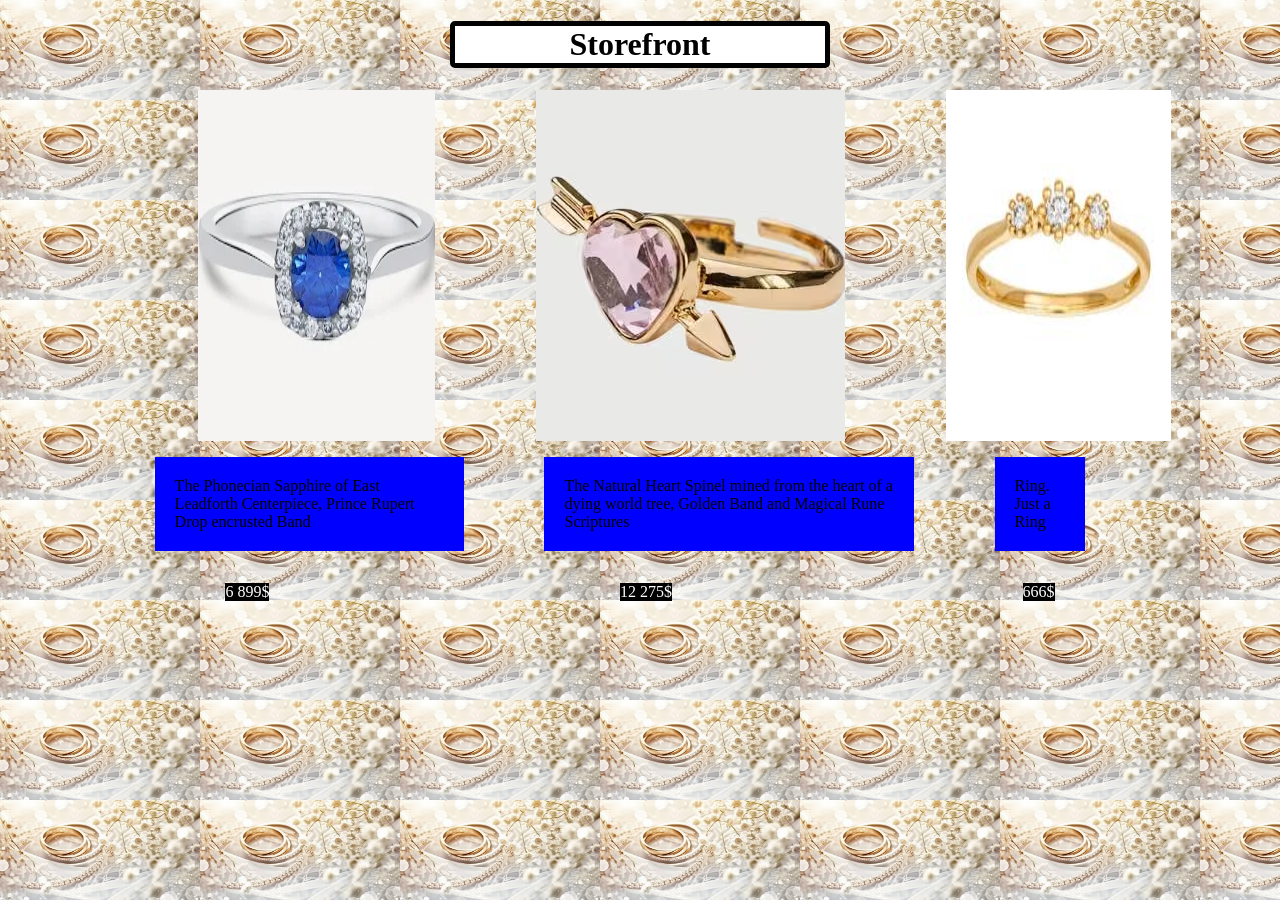
<file: index.html>
<!DOCTYPE html>
<html lang="en">
<head>
    <meta charset="UTF-8">
    <meta name="viewport" content="width=device-width, initial-scale=1.0">
    <title>Projekt 2</title>
    <link rel="stylesheet" href="style.css">
</head>
<body>
    <h1 id="Rubrik">Storefront</h1>
    <div class="Container2">
        <img src="./Img/bluering.webp" alt="Blue Ring">
        <img src="./Img/Heartring.webp" alt="Heart Ring">
        <img src="./Img/oddring.webp" alt="Triple Gem Ring">
    </div>
    <div class="Container">
        <p class="Produkt">The Phonecian Sapphire of East Leadforth Centerpiece, Prince Rupert Drop encrusted Band</p>
        <p class="Produkt">The Natural Heart Spinel mined from the heart of a dying world tree, Golden Band and Magical Rune Scriptures</p>
        <p class="Produkt">Ring. Just a Ring</p>
    </div>
    <div class="Container">
        <p class="Price">6 899$</p>
        <p class="Price">12 275$</p>
        <p class="Price">666$</p>
    </div>
</body>
</html>
</file>
<file: style.css>
.Container{
    display: flex;
    flex-direction: row;
    justify-content: center;
    justify-content: space-between;
    margin-right: 10%;
    margin-left: 10%;
}
.Container2{
    display: flex;
    flex-direction: row;
    justify-content: center;
    justify-content: space-between;
    margin-right: 8%;
    margin-left: 15%;
}

.Produkt{
    background-color: blue;
    border: 20px blue solid;
    border-width: 20px;
    margin-right: 6%;
    margin-left: 2%;
}

.Price{
    background-color: black;
    color: white;
    margin-right: 9%;
    margin-left: 9%;
}

#Rubrik{
    text-align: center;
    background-color: white;
    border: 5px black solid;
    border-radius: 5px;
    margin-left: 35%;
    margin-right: 35%;
    border-width: 5px;
}

body{
    background-image: url("./Img/WebPage.webp");
    background-size: 200px 100px;
}
</file>
